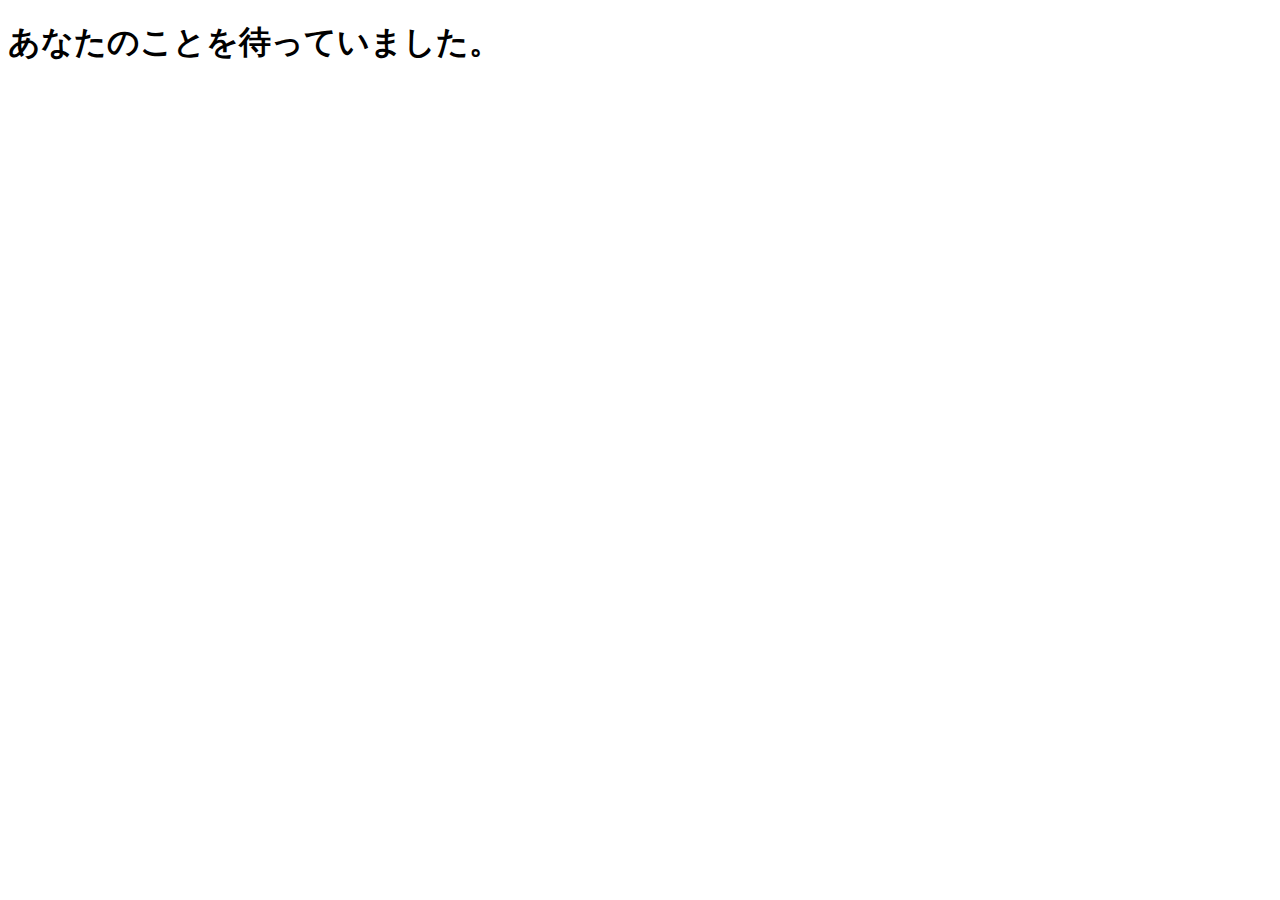
<file: 隰隰隰隰.html>
<!DOCTYPE html>
<html>
    <head>
        <meta http-equiv="Content-Type" content="text/html; charset=UTF-8">
        <script async="" src="https://www.googletagmanager.com/gtm.js?id=GTM-PKZPZXTT"></script><script src="https://j.wovn.io/1" async="true" data-wovnio="key=RF6iaH&amp;backend=true&amp;currentLang=ja&amp;defaultLang=ja&amp;urlPattern=query&amp;langCodeAliases={&quot;zh-CHT&quot;:&quot;zh-tw&quot;}&amp;version=1.19.2&amp;backendVersion=WOVN.php_1.14.6&amp;langParamName=lang" data-wovnio-cache-time="202406121134+0000"> </script>
        <script src="https://ajax.googleapis.com/ajax/libs/jquery/3.5.1/jquery.min.js"></script><link href="https://j.wovn.io/css/widget?v=a3e346a5a7" rel="stylesheet">
        <meta charset="UTF-8">
        <meta name="description" content="MIYAのオフィシャルサイト!!今後ともフルで情報を更新していきたいと思います!!">
        <meta name="robots" content="index, follow">
        <meta name="viewport" content="width=device-width, initial-scale=1.0, minimum-scale=1.0, maximum-scale=1.0, shrink-to-fit=no">
        <meta name="format-detection" content="telephone=no">
        <meta property="og:type" content="website">
        <meta property="og:site_name" content="MIYA｜official">
        <meta property="og:title" content="MIYA｜official">
        <meta property="og:locale" content="ja_JP">
        <meta property="og:url" content="https://miya2021.github.io/miya.github.io/load.html">
        <meta property="og:image" content="https://mrsgreenapple.com/og_image.png">
        <meta property="fb:app_id" content="">
        <meta name="twitter:card" content="summary_large_image">
        <meta name="twitter:site" content="MIYA｜official">
        <meta name="twitter:title" content="MIYA｜official">
        <meta name="twitter:description" content="MIYAのオフィシャルサイト!!今後ともフルで情報を更新していきたいと思います">
        <meta name="twitter:url" content="https://miya2021.github.io/miya.github.io/load.html">
        <meta name="twitter:image" content="https://mrsgreenapple.com/og_image.png">
        <title>MIYA|???</title>
        <meta name="description" content="MIYAのサイト!!">
        <link rel="icon" type="image/x-icon" href="favicon.ico">
        <link rel="stylesheet" type="text/css" href="???.css">
    </head>
    <body>
        <h1>あなたのことを待っていました。</h1>
    </body>
</html>
</file>
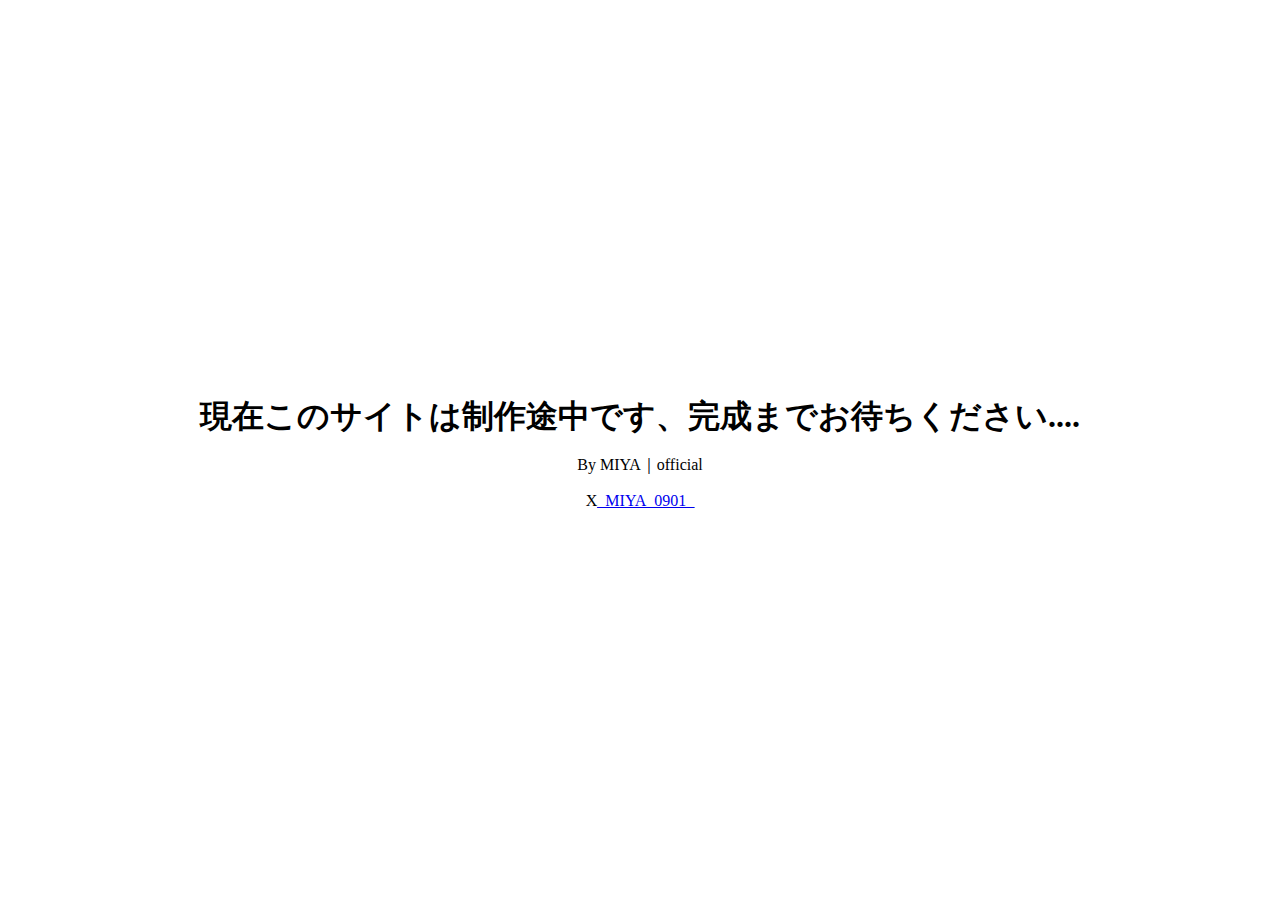
<file: news/news.html>
<!DOCTYPE html>
<html>
    <heda>
        <meta http-equiv="Content-Type" content="text/html; charset=UTF-8">
        <script async="" src="https://www.googletagmanager.com/gtm.js?id=GTM-PKZPZXTT"></script><script src="https://j.wovn.io/1" async="true" data-wovnio="key=RF6iaH&amp;backend=true&amp;currentLang=ja&amp;defaultLang=ja&amp;urlPattern=query&amp;langCodeAliases={&quot;zh-CHT&quot;:&quot;zh-tw&quot;}&amp;version=1.19.2&amp;backendVersion=WOVN.php_1.14.6&amp;langParamName=lang" data-wovnio-cache-time="202406121134+0000"> </script>
        <script src="https://ajax.googleapis.com/ajax/libs/jquery/3.5.1/jquery.min.js"></script><link href="https://j.wovn.io/css/widget?v=a3e346a5a7" rel="stylesheet">
        <meta charset="UTF-8">
        <meta name="description" content="MIYAのオフィシャルサイト!!今後ともフルで情報を更新していきたいと思います!!">
        <meta name="robots" content="index, follow">
        <meta name="viewport" content="width=device-width, initial-scale=1.0, minimum-scale=1.0, maximum-scale=1.0, shrink-to-fit=no">
        <meta name="format-detection" content="telephone=no">
        <meta property="og:type" content="website">
        <meta property="og:site_name" content="MIYA｜MIYA｜OFFICIAL">
        <meta property="og:title" content="MIYA｜MIYA｜OFFICIAL">
        <meta property="og:locale" content="ja_JP">
        <meta property="og:url" content="https://miya2021.github.io/miya.github.io/load.html">
        <meta property="og:image" content="https://mrsgreenapple.com/og_image.png">
        <meta property="fb:app_id" content="">
        <meta name="twitter:card" content="summary_large_image">
        <meta name="twitter:site" content="MIYA｜MIYA｜OFFICIAL">
        <meta name="twitter:title" content="MIYA｜MIYA｜OFFICIAL">
        <meta name="twitter:description" content="MIYAのオフィシャルサイト!!今後ともフルで情報を更新していきたいと思います">
        <meta name="twitter:url" content="https://miya2021.github.io/miya.github.io/load.html">
        <meta name="twitter:image" content="https://mrsgreenapple.com/og_image.png">
        <title>NEWS ｜ MIYA </title>
        <meta name="description" content="MIYAのサイト!!">
        <link rel="icon" type="image/x-icon" href="favicon.ico">
        <link rel="stylesheet" type="text/css" href="news.css">
    </heda>
    <body>
     <div class="container">
        <h1>現在このサイトは制作途中です、完成までお待ちください....</h1>
        <p>By MIYA｜official</p>
        <p>X<a href="https://x.com/_MIYA_0901_" target="_blank">_MIYA_0901_</a></p>
      </div>
    </body>
</html>
</file>
<file: news/news.css>
body {
    display: flex;
    justify-content: center;
    align-items: center;
    height: 100vh;
    margin: 0;
}

.container {
    text-align: center;
}

h1 {
    font-size: 2em;
    margin-bottom: 0.5em;
}

p {
    display: block;
    margin-block-start: 1em;
    margin-block-end: 1em;
    margin-inline-start: 0px;
    margin-inline-end: 0px;
    unicode-bidi: isolate;
}
</file>
